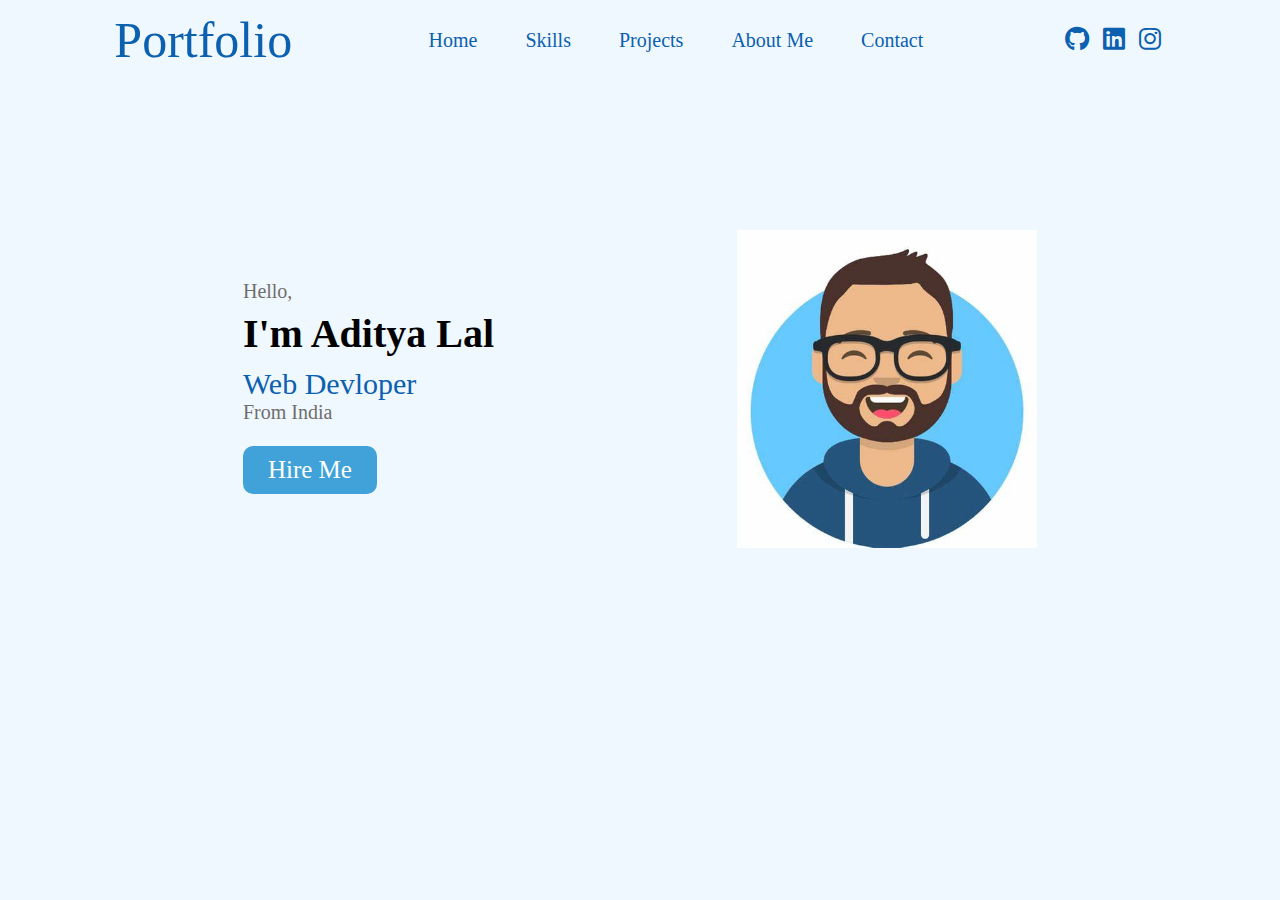
<file: index.html>
<!DOCTYPE html>
<html lang="en">
<head>
    <meta charset="UTF-8">
    <meta name="viewport" content="width=device-width, initial-scale=1.0">
    <title>portfolio</title>
    <link rel="stylesheet" href="https://cdnjs.cloudflare.com/ajax/libs/font-awesome/6.5.1/css/all.min.css">
    <link rel="stylesheet" href="home.css">
</head>
<body>
    <header>
    <div class="nav">
        <div class="portfolio">Portfolio

        </div>
        <div class="skills">
            <a href="index.html">Home</a>
            <a href="../skills/skills.html">Skills</a>
            <a href="../projects/projects.html">Projects</a>
            <a href="About Me/about.html">About Me</a>
            <a href="../contact me/contact.html">Contact</a>
        </div>
        <div class="links">
            <a href="#"><i class="fa-brands fa-github"></i></a>
            <a href="#"><i class="fa-brands fa-linkedin"></i></a>
            <a href="#"><i class="fa-brands fa-instagram"></i></a>
        </div>
    </div>
</header>
<div class="box">
    <div class="left">
        <p>Hello,</p>
        <h1>I'm Aditya Lal</h1>
        <span>Web Devloper</span>
        <p>From India</p>
        <button>Hire Me</button>
    </div>
    <div class="right">
        <img src="Images/photo.jpg" alt="">
    </div>
</div>
</body>
</html>
</file>
<file: home.css>
*{
    margin: 0;
    text-decoration: none;
    font-family: Comic Sans MS;
    color: #0B60B0;
    background-color: aliceblue;
}


.nav{
    height: 80px;
    width: 100%;
    align-items: center;
    display: flex;
    justify-content: space-evenly;
}

.portfolio{
    font-size: 50px;
}


.skills a{
    font-size: 20px;
    margin: 10px;
    padding: 7px 12px;
}

.skills a:hover{
    background-color: #0B60B0;
    color: white;
    border-top-left-radius:  13px;
    border-bottom-right-radius: 13px;
}

.links a{
    font-size: 25px;
    margin: 5px;
}

.box{
    display: flex;
    justify-content: space-evenly;
}

.left{
    margin-top: 200px;   
}


p{
    color:rgb(111, 109, 109);
    font-size: 20px;
    margin-bottom: 7px;
}

h1{
    color: black;
    font-size: 40px;
    margin-bottom: 10px;
}

span{
    font-size: 30px;
}

button{
    cursor: pointer;
    border-radius:  10px;
    background-color: #40A2D8;
    color: white;
    font-size: 25px;
    padding: 10px 25px;
    border: none;
    margin-top: 15px;
}

.right img{
    width: 300px;
    margin-top: 150px;
}
</file>
